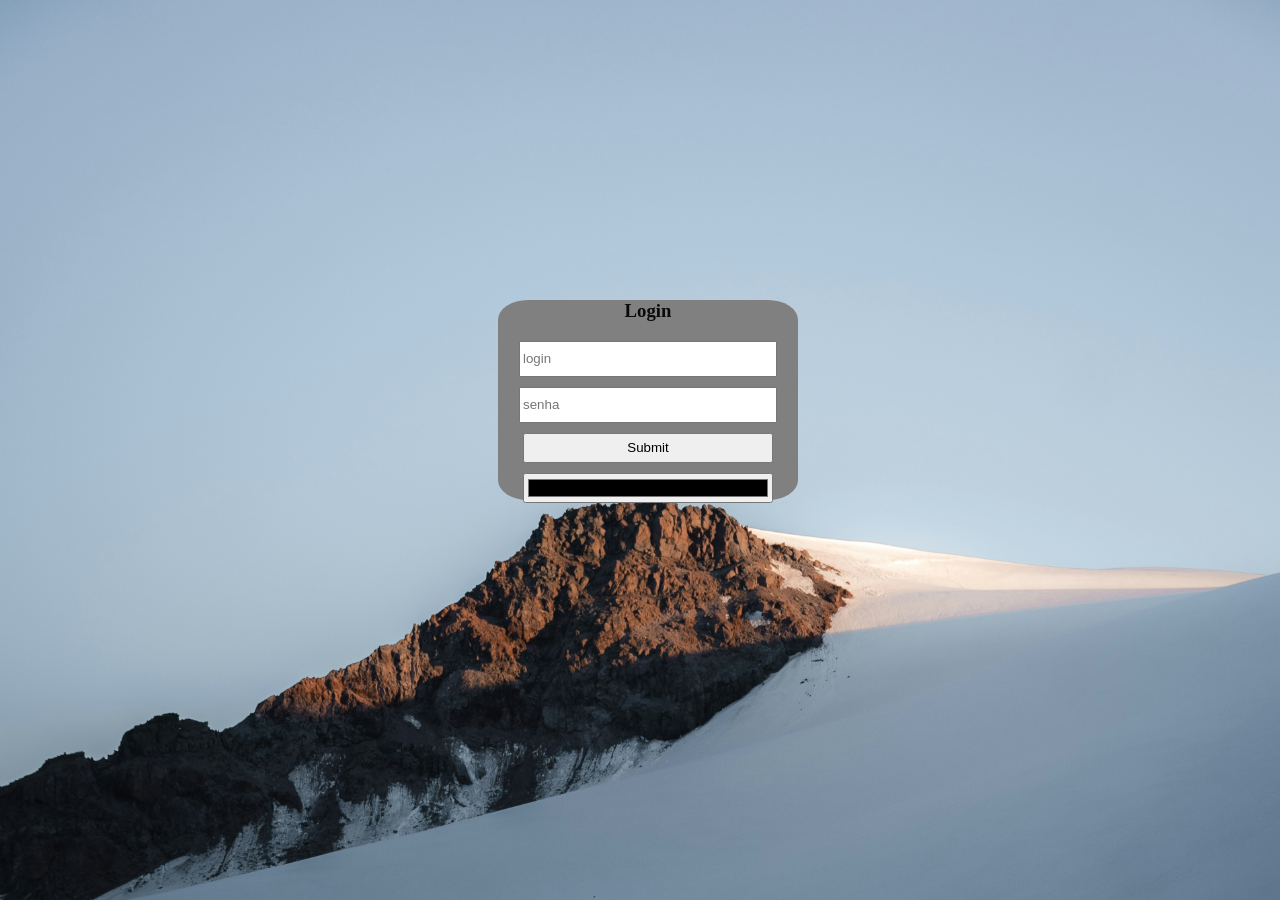
<file: ESTUDANDO/INDEX.HTML>
<!DOCTYPE html>
<html lang="pt-br">
<head>
    <meta charset="UTF-8">
    <meta name="viewport" content="width=device-width, initial-scale=1.0">
    <title>Login</title>
    <link rel="stylesheet" href="./INDEX.CSS">
    <script src="./index.js"></script>
</head>
<body>
    <form>
        <h3>Login</h3>
        <input type="text" placeholder="login" id="login">
        <input type="password" placeholder="senha" id="senha">
        <input type="submit" onclick="logar(); return false">
        <input type="color" placeholder="color" id="color">
    </form>
</body>
</html>
</file>
<file: ESTUDANDO/INDEX.CSS>
body{
    background-image:url(img/slava-auchynnikau-HumE-iC2wLU-unsplash.jpg);
    width: 100%;
    height: 100%;
    color: rgb(9, 10, 12);
    background-size: cover;
    position: center;
}

form{
    width: 300px;
    height: 200px;
    border-radius: 10%;
    margin: 300px auto;
    text-align: center;
    background-color: gray;
}

input{
    display: block;
    margin: 10px auto;
    width: 250px;
    height: 30px;
}
</file>
